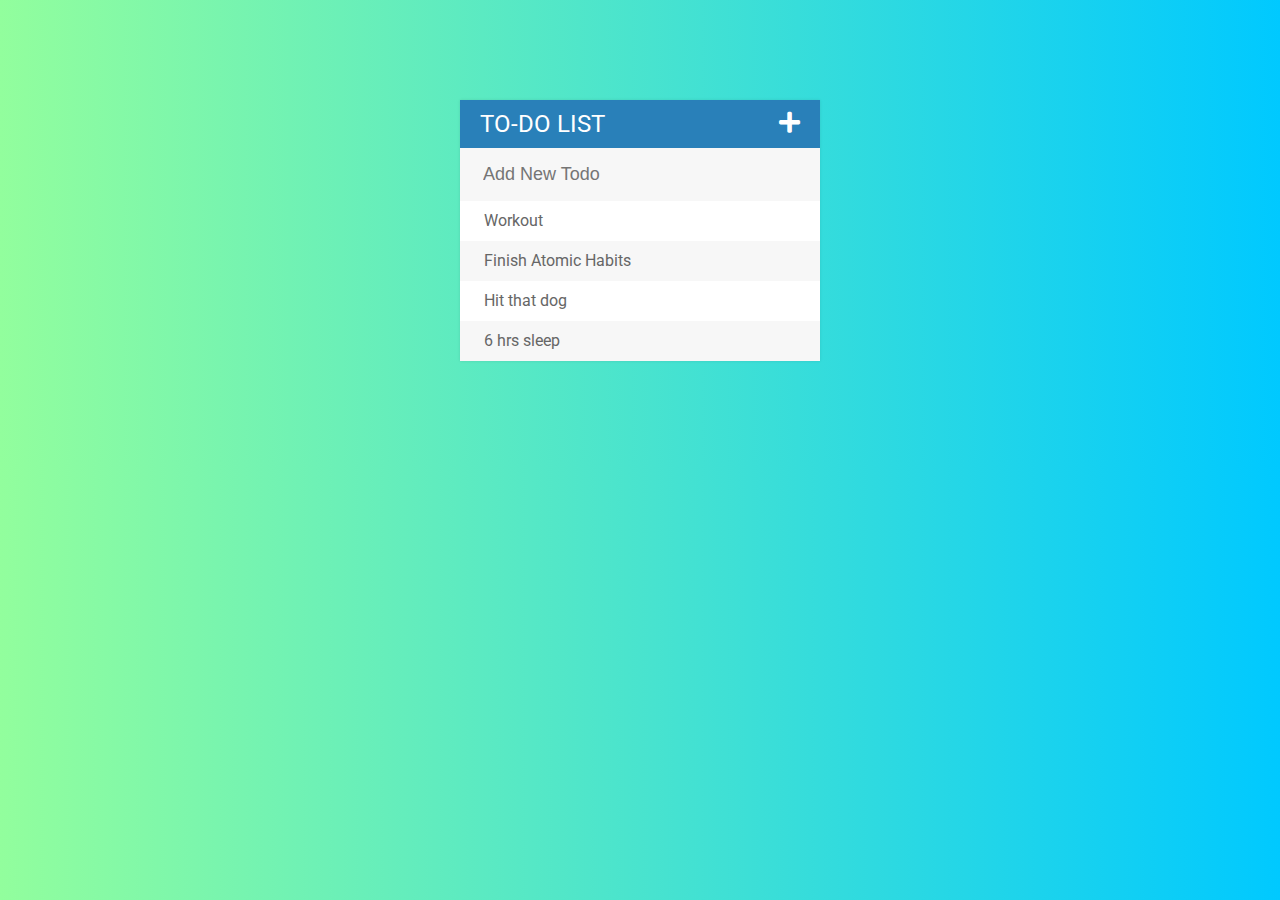
<file: index.html>
<!DOCTYPE html>
<html>
<head>
	<title>todo list</title>

	<!-- JQuery -->
	<script type="text/javascript" src="assets/js/lib/jquery-3.5.1.min.js"></script>

	<!-- CSS -->
	<link rel="stylesheet" type="text/css" href="assets/css/todos.css">

	<!-- Google Fonts -->
	<link href="https://fonts.googleapis.com/css2?family=Roboto:wght@400;500;700&display=swap" rel="stylesheet">	

	<!-- FontAwesome -->
	<link rel="stylesheet" href="https://cdnjs.cloudflare.com/ajax/libs/font-awesome/5.13.0/css/all.min.css">
	<!-- <link rel="stylesheet" type="text/css" href="https://use.fontawesome.com/releases/v5.11.2/css/all.css"> -->

</head>
<body>

	<div id="container">
		<!-- <h1>To-do List <span id="toggle-form"><i class="fas fa-plus"></i></span></h1> -->
		<h1>To-Do List <i class="fa fa-plus"></i></h1>
		<input type="text" maxlength="40" placeholder="Add New Todo">

		<ul>
			<li><span><i class="fa fa-trash"></i></span> Workout</li>
			<li><span><i class="fa fa-trash"></i></span> Finish Atomic Habits</li>
			<li><span><i class="fa fa-trash"></i></span> Hit that dog</li>
			<li><span><i class="fa fa-trash"></i></span> 6 hrs sleep</li>
		</ul>

	</div>
	

	<script type="text/javascript" src="assets\js\todos.js"></script>

	
</body>
</html>
</file>
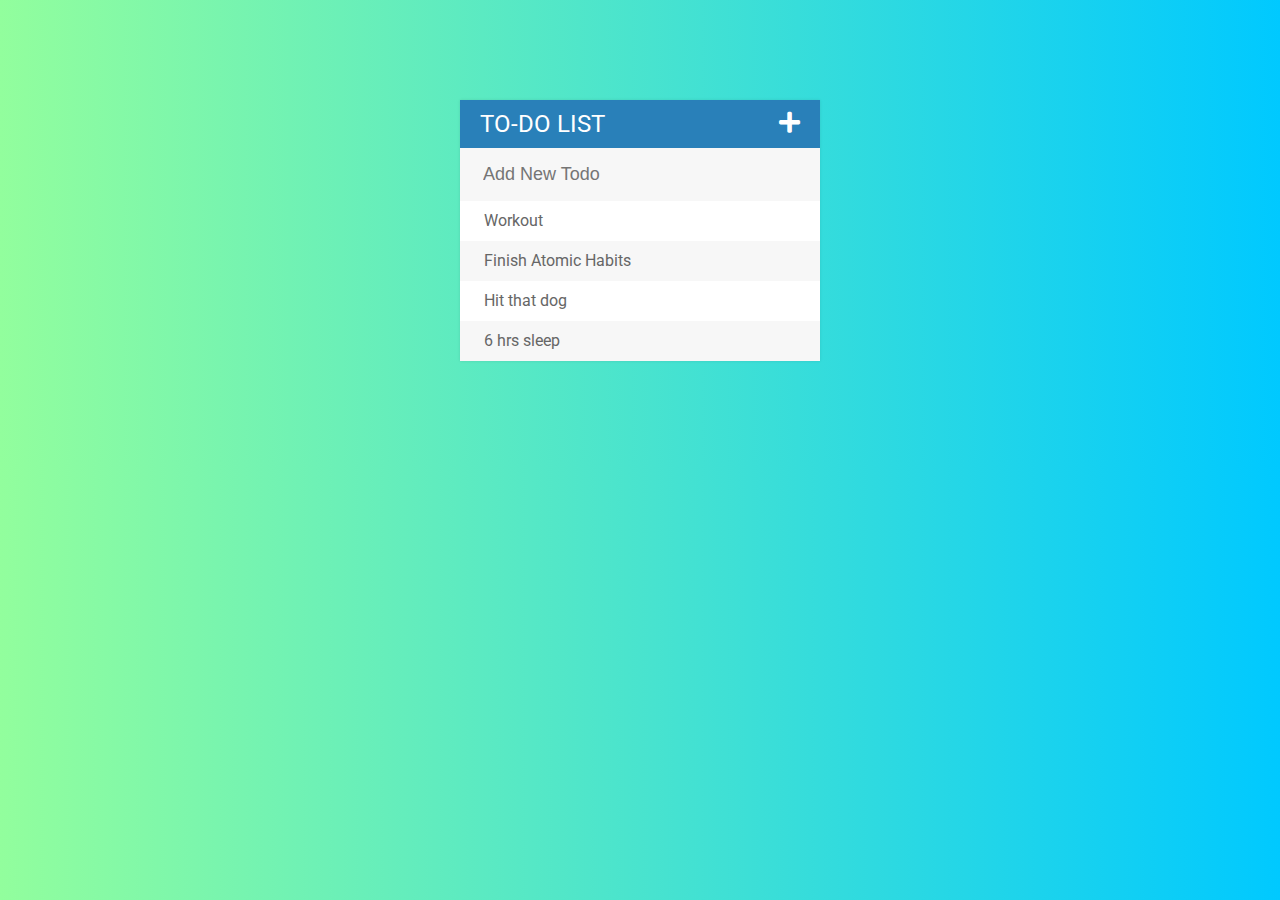
<file: todo.html>
<!DOCTYPE html>
<html>
<head>
	<title>todo list</title>

	<!-- JQuery -->
	<script type="text/javascript" src="assets/js/lib/jquery-3.5.1.min.js"></script>

	<!-- CSS -->
	<link rel="stylesheet" type="text/css" href="assets/css/todos.css">

	<!-- Google Fonts -->
	<link href="https://fonts.googleapis.com/css2?family=Roboto:wght@400;500;700&display=swap" rel="stylesheet">	

	<!-- FontAwesome -->
	<link rel="stylesheet" href="https://cdnjs.cloudflare.com/ajax/libs/font-awesome/5.13.0/css/all.min.css">
	<!-- <link rel="stylesheet" type="text/css" href="https://use.fontawesome.com/releases/v5.11.2/css/all.css"> -->

</head>
<body>

	<div id="container">
		<!-- <h1>To-do List <span id="toggle-form"><i class="fas fa-plus"></i></span></h1> -->
		<h1>To-Do List <i class="fa fa-plus"></i></h1>
		<input type="text" maxlength="40" placeholder="Add New Todo">

		<ul>
			<li><span><i class="fa fa-trash"></i></span> Workout</li>
			<li><span><i class="fa fa-trash"></i></span> Finish Atomic Habits</li>
			<li><span><i class="fa fa-trash"></i></span> Hit that dog</li>
			<li><span><i class="fa fa-trash"></i></span> 6 hrs sleep</li>
		</ul>

	</div>
	

	<script type="text/javascript" src="assets\js\todos.js"></script>

	
</body>
</html>
</file>
<file: assets/css/todos.css>
body{
	/*background gradient from site uiGradients.com*/
	background: #00C9FF;  /* fallback for old browsers */
    background: -webkit-linear-gradient(to right, #92FE9D, #00C9FF);  /* Chrome 10-25, Safari 5.1-6 */
    background: linear-gradient(to right, #92FE9D, #00C9FF); /* W3C, IE 10+/ Edge, Firefox 16+, Chrome 26+, Opera 12+, Safari 7+ */
	font-family: 'Roboto';
}

ul{
	list-style: none;
	margin: 0;
	padding: 0;
}

h1{
	background: #2980b9;
	color: white;
	margin: 0;
	padding: 10px 20px;
	text-transform: uppercase;
	font-size: 24px;
	font-weight: normal;
}

li{
	background: #fff;
	height: 40px;
	line-height: 40px;
	color: #666;
}

li:nth-child(2n){
	background: #f7f7f7;
}

li:hover span{
	width: 40px;
	opacity: 1.0;
}

span{
	background: #e74c3c;
	height: 40px;
	margin-right: 20px;
	text-align: center;
	color: white;
	width: 0;
	display: inline-block;
	transition: 0.2s linear;
	opacity: 0; 
}

.fa-plus{
	float: right;
}


input{
	font-size: 18px;
	color: #2980b9;
	background-color: #f7f7f7;
	width: 100%;
	padding: 13px 13px 13px 20px;
	box-sizing: border-box;
	border: 3px solid rgba(0,0,0,0);
}

input:focus{
	background: #fff;
	border: 3px solid #2980b9;
	outline: none;
}



#container{
	width: 360px;
	margin: 100px auto;
	background: #f7f7f7;
	box-shadow: 0 0 3px rgba(0,0,0,0.1);  
}

.completed{
	color: gray;
	text-decoration: line-through;
}
</file>
